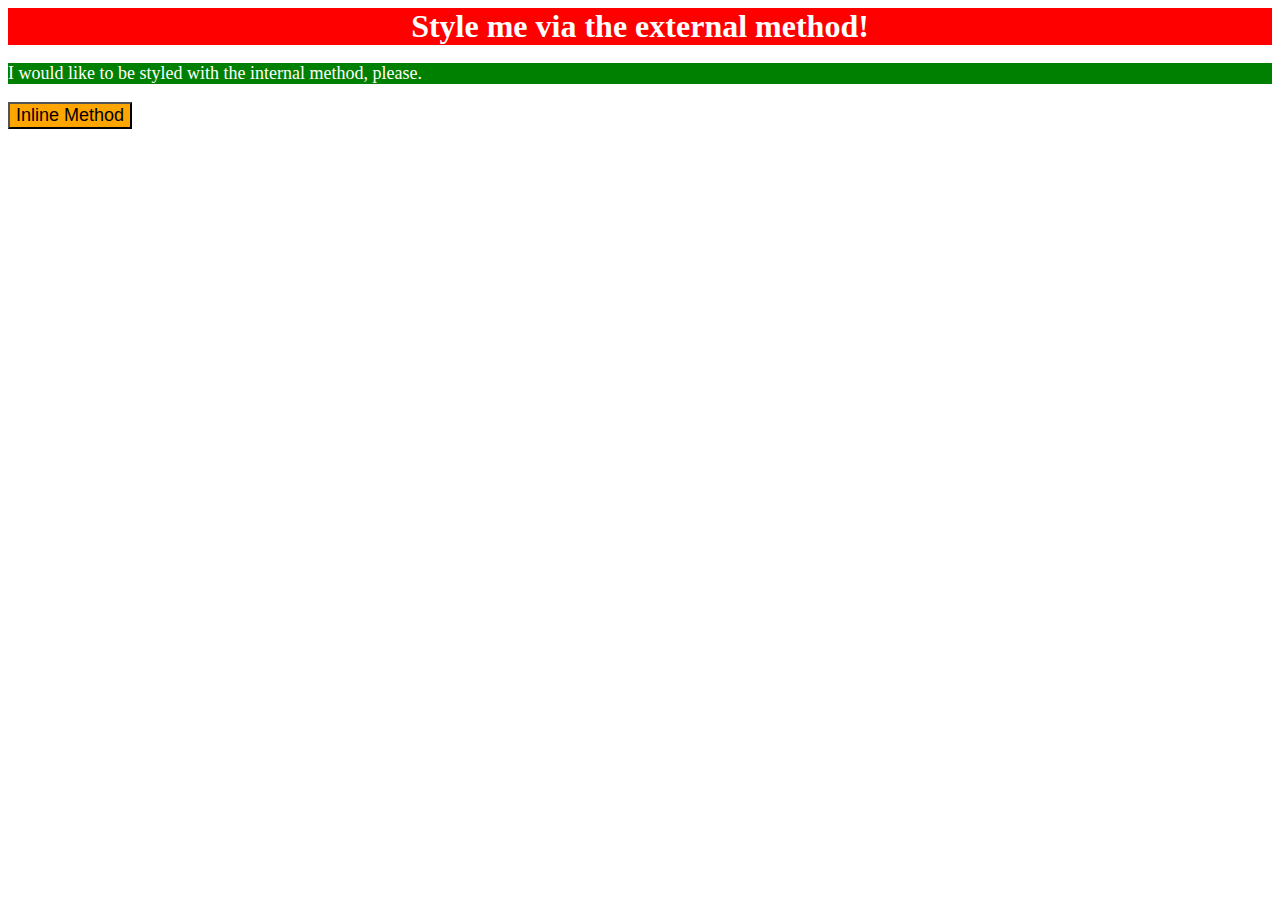
<file: foundations/intro-to-css/01-css-methods/index.html>
<!DOCTYPE html>
<html lang="en">
  <head>
    <meta charset="UTF-8">
    <meta http-equiv="X-UA-Compatible" content="IE=edge">
    <meta name="viewport" content="width=device-width, initial-scale=1.0">
    <title>Methods for Adding CSS</title>
    <link rel="stylesheet" href="style.css">
    <style>
      p {
        background-color: green;
        color: white;
        font-size: 18px;
      }


    </style>
  </head>
  <body>
    <div>Style me via the external method!</div>
    <p>I would like to be styled with the internal method, please.</p>
    <button style="background-color: orange; font-size: 18px;">Inline Method</button>
  </body>
</html>
</file>
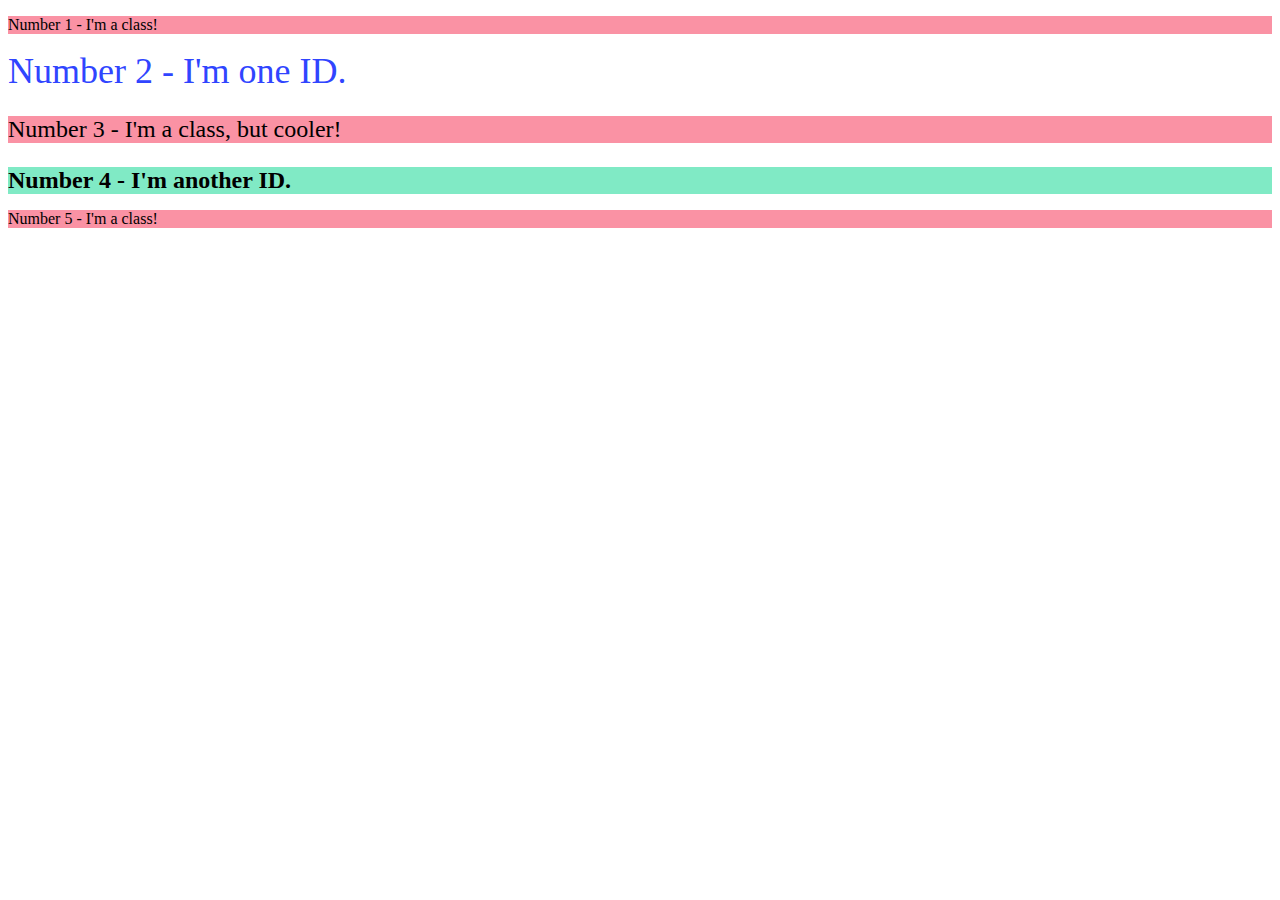
<file: foundations/intro-to-css/02-class-id-selectors/index.html>
<!DOCTYPE html>
<html lang="en">
  <head>
    <meta charset="UTF-8">
    <meta http-equiv="X-UA-Compatible" content="IE=edge">
    <meta name="viewport" content="width=device-width, initial-scale=1.0">
    <title>Class and ID Selectors</title>
    <link rel="stylesheet" href="style.css">
  </head>
  <body>
    <p class="impar">Number 1 - I'm a class!</p>
    <div id="number2">Number 2 - I'm one ID.</div>
    <p class="impar number3class">Number 3 - I'm a class, but cooler!</p>
    <div id="number4">Number 4 - I'm another ID.</div>
    <p class="impar">Number 5 - I'm a class!</p>
  </body>
</html>
</file>
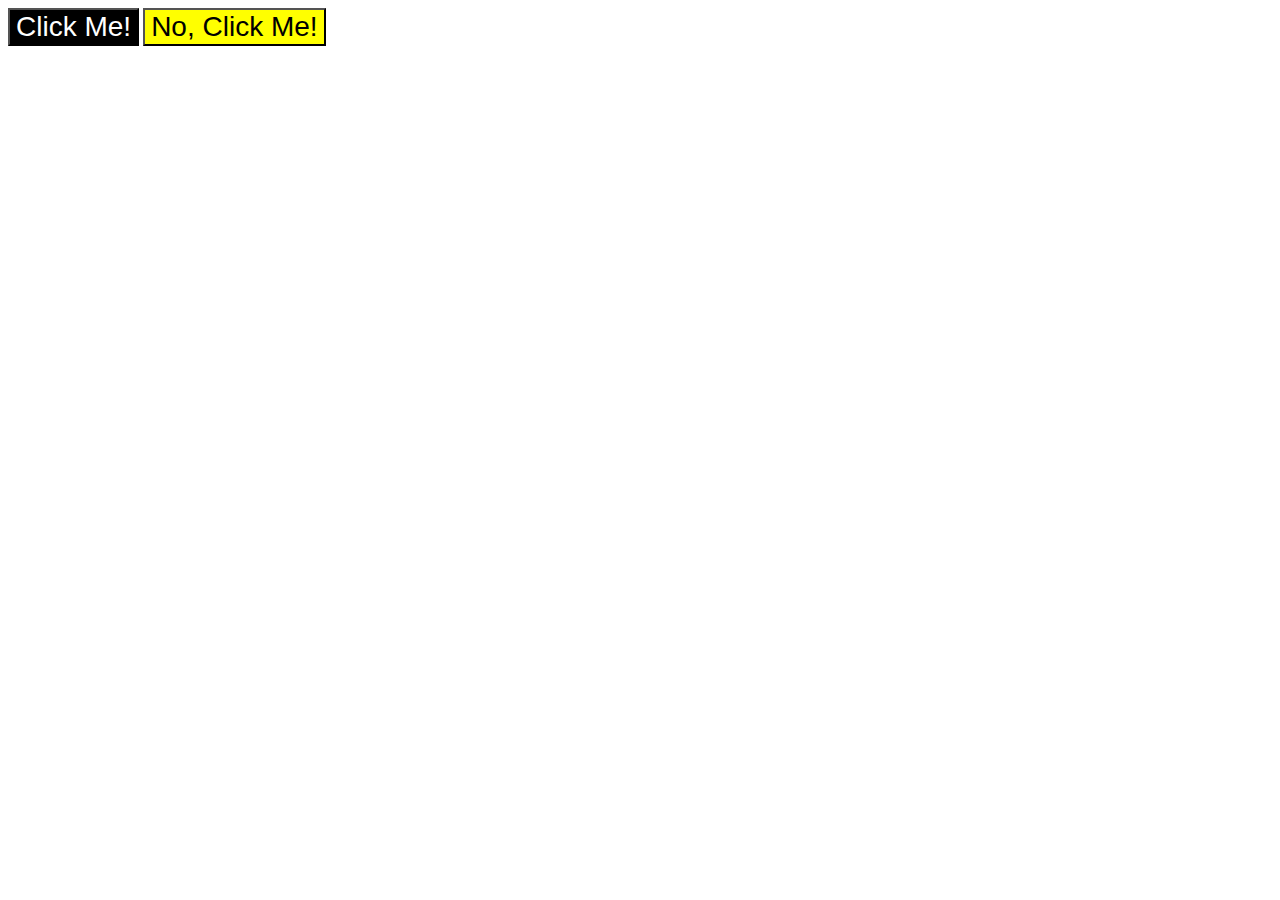
<file: foundations/intro-to-css/03-grouping-selectors/index.html>
<!DOCTYPE html>
<html lang="en">
  <head>
    <meta charset="UTF-8">
    <meta http-equiv="X-UA-Compatible" content="IE=edge">
    <meta name="viewport" content="width=device-width, initial-scale=1.0">
    <title>Grouping Selectors</title>
    <link rel="stylesheet" href="style.css">
  </head>
  <body>
    <button class="one">Click Me!</button>
    <button class="two">No, Click Me!</button>
  </body>
</html>
</file>
<file: foundations/intro-to-css/01-css-methods/style.css>
div {
    background-color: red;
    color: white;
    font-size: 32px;
    text-align: center;
    font-weight: bold;
}
</file>
<file: foundations/intro-to-css/02-class-id-selectors/style.css>
.impar{
    background-color: #fa92a4;
    font: Verdana, "DejaVu Sans", sans-serif;
}

#number2{
    color: rgb(48, 69, 255);
    font-size: 36px;
}

.number3class {
    font-size: 24px;
}

#number4{
    background-color: rgb(128, 234, 197);
    font-size: 24px;
    font-weight: bold;
}
</file>
<file: foundations/intro-to-css/03-grouping-selectors/style.css>
.one, .two {
    font-size: 28px;
    font: Helvetica, "Times New Roman", sans-serif;
}

.one{
    background-color: black;
    color: white;
}

.two{
    background-color: yellow;
}
</file>
